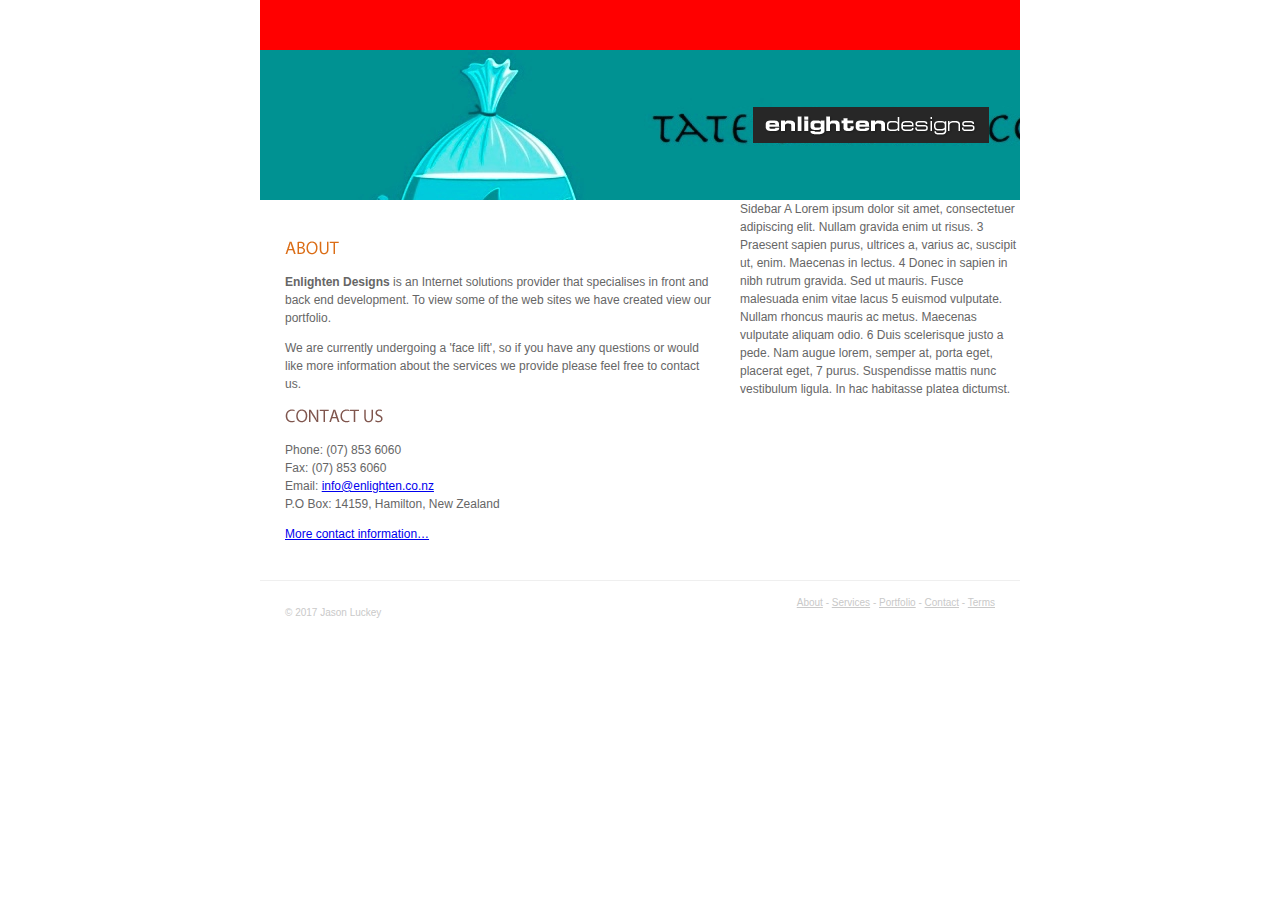
<file: NewSite/index.html>
<!DOCTYPE html>
<html>
<head>
<meta http-equiv="Content-type" content="text/html; charset=UTF-8" />
<title>NewSite</title>


<!--Insert Style Sheet Here-->
  <link rel="stylesheet" href="css/style.css" />
  
<body>

<div id="page-container">
	<div id="main-nav">
	 <ul class="hidden">
		<li id="about"><a href="#">About</a></li>
		<li id="services"><a href="#">Services</a></li>
		<li id="portfolio"><a href="#">Portfolio</a></li>	 
		<li id="contact"><a href="#">Contact</a></li>
	 </ul>
	</div>
	
	<div id="header">
	 <h1><img src="img/logo_enlighten.gif" 
		width="236" height="36" alt="Enlighten Designs" border="0" /></h1>	
	
	</div>
	
	<div id="sidebar-a">
	 <div class-"padding">Sidebar A
Lorem ipsum dolor sit amet, consectetuer adipiscing elit. Nullam gravida enim ut risus.
3
	    Praesent sapien purus, ultrices a, varius ac, suscipit ut, enim. Maecenas in lectus.
4
	    Donec in sapien in nibh rutrum gravida. Sed ut mauris. Fusce malesuada enim vitae lacus
5
	    euismod vulputate. Nullam rhoncus mauris ac metus. Maecenas vulputate aliquam odio.
6
	    Duis scelerisque justo a pede. Nam augue lorem, semper at, porta eget, placerat eget,
7
	    purus. Suspendisse mattis nunc vestibulum ligula. In hac habitasse platea dictumst.
	 </div>
	    	
	</div>
	
	<div id="content">
	 <div class="padding">	
	 <h2><img src="img/about.gif" width="54" height="14" alt="About" /></h2>
	 <p><strong>Enlighten Designs</strong> is an Internet solutions provider that specialises in front and back end development. To view some of the web sites we have created view our portfolio.</p>
	 <p>We are currently undergoing a 'face lift', so if you have any questions or would like more information about the services we provide please feel free to contact us.</p>
	
	 <h2><img src="img/contact.gif" width="98" height="14" alt="Contact Us" /></h2>
	 <p>Phone:   (07) 853 6060<br />
	  Fax:     (07) 853 6060<br />
	  Email:   <a href="mailto:info@enlighten.co.nz">info@enlighten.co.nz</a><br />
	  P.O Box: 14159, Hamilton, New Zealand</p>
	 <p><a href="#">More contact information…</a></p>
	 </div>
	</div>
	
	<div id="footer">
	 <div id="altnav">
		<a href="#">About</a> - 
		<a href="#">Services</a> - 
		<a href="#">Portfolio</a> - 
		<a href="#">Contact</a> - 
		<a href="#">Terms</a>	 
	 </div>	
	 <p>&copy; 2017 Jason Luckey</p> 
	</div>
	
</div>

</body>
</head>
</html>
</file>
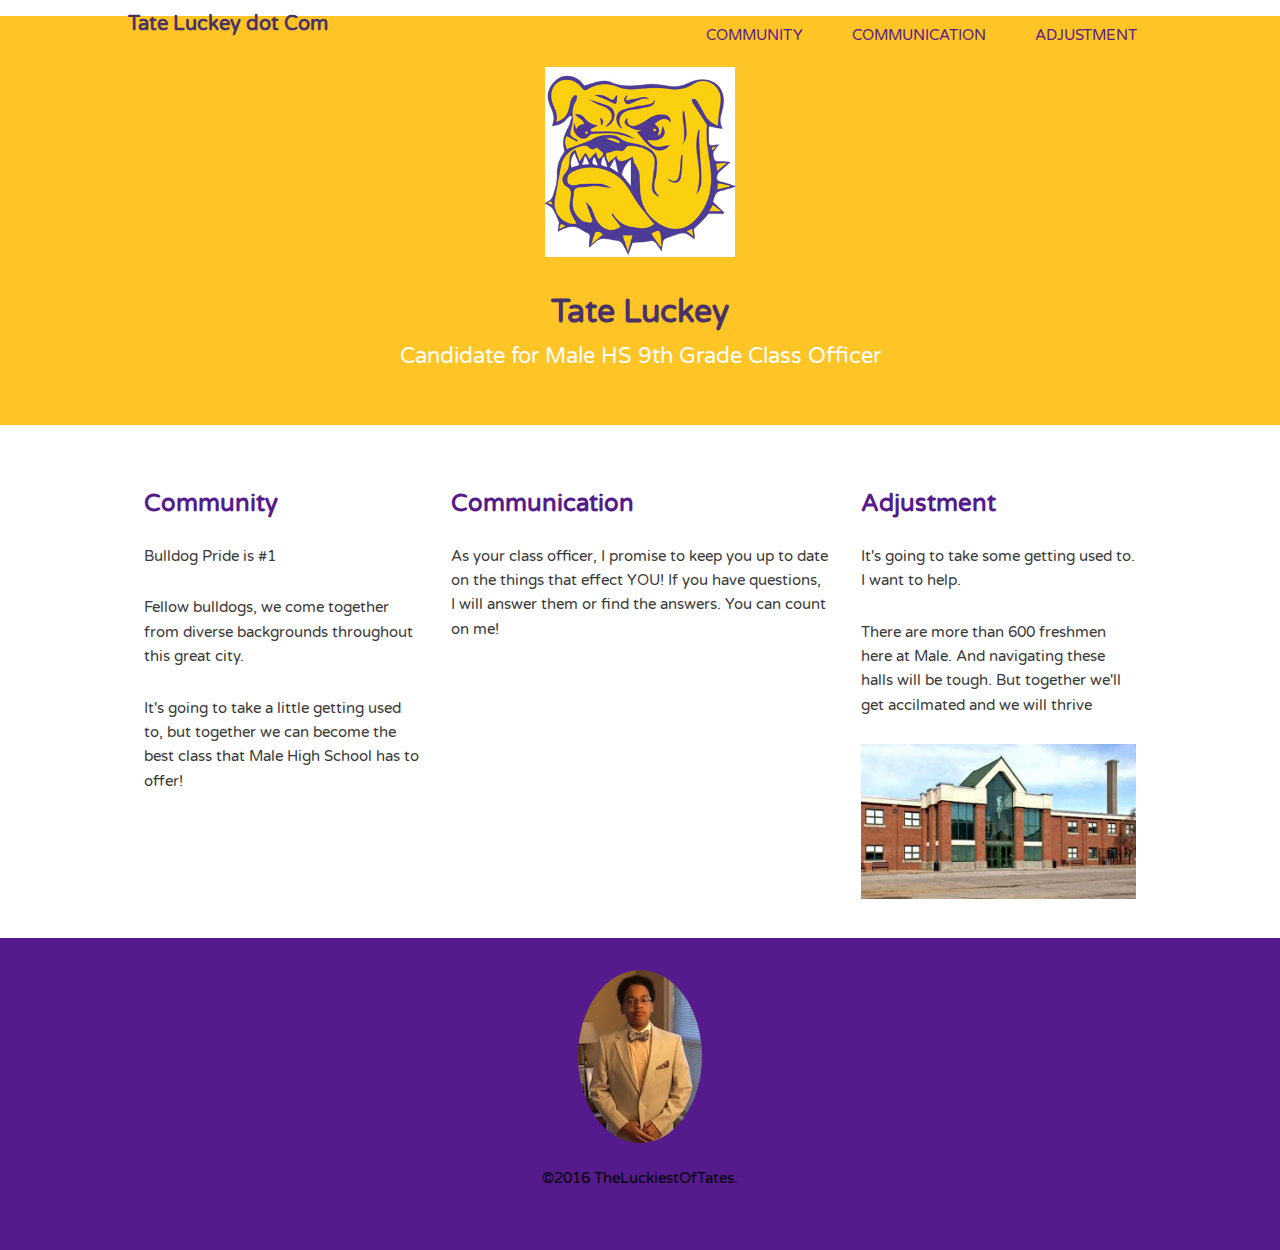
<file: tateluckey.com/index.html>
<!DOCTYPE html>
<html>
<head>
    <meta name="viewport" content="width=device-width, initial-scale=1.0">
    <link rel="stylesheet" type="text/css" href="css/normalize.css">
    <link rel="stylesheet" type="text/css" href="css/main.css">
    <title>Tate Luckey dot Com</title>
    <link href='https://fonts.googleapis.com/css?family=Varela+Round' rel='stylesheet' type='text/css'>
</head>
<body>

    <header class="main-header">
        <div class="container">
            <h1 class="name">Tate Luckey dot Com</h1>
            <ul class="main-nav">
                <li><a href="#">Community</a></li>
                <li><a href="#">Communication</a></li>
                <li><a href="#">Adjustment</a></li>
            </ul>
            <!--p><center><img class="img-circle" src="img/suit.jpg"></p-->
        </div>
    </header><!--/.main-header-->     
    <div class="banner">
    <img class="logo" src="img/male_bulldog.jpg" alt="DAWG">
        <h1 class="headline">Tate Luckey</h1>
    <span class="tagline">Candidate for Male HS 9th Grade Class Officer</span>
    </div><!--/.banner-->
  
    <div class="container clearfix">
      <div class="secondary col">
      <h2>Community</h2>
      <p>Bulldog Pride is #1</p>
      <p>Fellow bulldogs, we come together from diverse backgrounds throughout this great city.</p>
      <p>It's going to take a little getting used to, but together we can become the best class that Male High School has to offer!</p>
      </div><!--/.secondary-->  
    
      <div class="primary col">
        <h2>Communication</h2>
        <p>As your class officer, I promise to keep you up to date on the things that effect YOU! If you have questions, I will answer them or find the answers. You can count on me!</p>
      </div><!--/.primary-->
    
      <div class="tertiary col">
        <h2>Adjustment</h2>
        <p>It's going to take some getting used to. I want to help.</p>
        <p>There are more than 600 freshmen here at Male. And navigating these halls will be tough. But together we'll get accilmated and we will thrive</p>
        <img class="feat-img" src="img/school.jpg" alt="MaleHS">
      </div><!--/.tertiary-->  
     </div>
        
  <footer class="main-footer">
    <span><img class="img-circle" src="img/suit-1.jpg">
    <p>&copy;2016 TheLuckiestOfTates.</span>
  </footer>
        
</body>

</html>
</file>
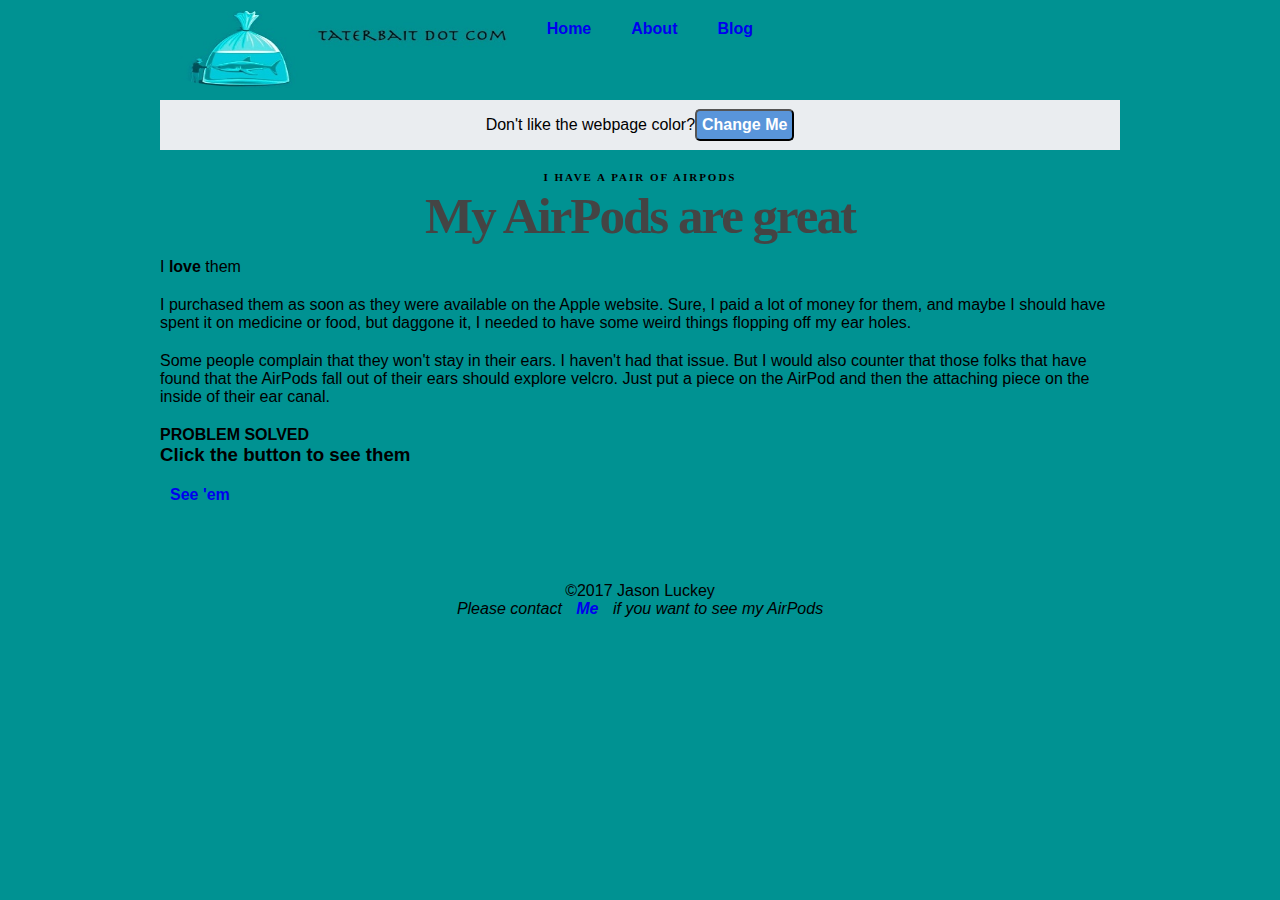
<file: taterbait.com/index.html>
<!DOCTYPE html>

<html lang="en">
<head>
<meta http-equiv="Content-Type" content="text/html; charset=UTF-8">
<meta name="viewport" content="width=device-width, initial-scale=1">
    
  <title>TaterBait dot Com</title>

  <!--Insert Style Sheet Here-->
  <link rel="stylesheet" href="css/main.css" />
  <link rel="stylesheet" href="css/normalize.css" />
  
  <!--[if lt IE 9]>
    <script src="https://cdnjs.cloudflare.com/ajax/libs/html5shiv/3.7.3/html5shiv.js"></script>
  <![endif]-->
  
</head>

<body> <!--bgcolor="#009292"-->

		
  <div class='page'>
   <div class='section menu'>
    <img src="img/title3.jpg" width="356.8" height="108" alt="Taterbait" />
    <!--img src="img/title_main.jpg" width="126.5" height="113.5" alt="Taterbait" /-->
     <ul>
      <li><a href="#">Home</a></li>
      <li><a href="about.html">About</a></li>
      <li><a href="blog.html">Blog</a></li>
     </ul>
   </div>
  
   <div class='section header'>
    <p>Don't like the webpage color? </p>
   <input class="button" type="button" value="Change Me" onclick="random_color();" />
   </div>
  
   <div class='section content' id="colorChange">
    <p id="small-headline">I have a pair of AirPods</p>
     <p id="large-headline">My AirPods are great</p>
     <p> I <strong>love</strong> them</p>
     <p> I purchased them as soon as they were available on the Apple website. Sure, I paid a lot of money for them, and maybe I should have spent it on medicine or food, but daggone it, I needed to have some weird things flopping off my ear holes.</p>
     <p>Some people complain that they won't stay in their ears. I haven't had that issue. But I would also counter that those folks that have found that the AirPods fall out of their ears should explore velcro. Just put a piece on the AirPod and then the attaching piece on the inside of their ear canal. </p>
     <p><strong>PROBLEM SOLVED</strong></p>
      
      <h3 style="padding-bottom: 20px">Click the button to see them</h3>
       <a href="img/airpods.jpg" onClick="return popup(this, 'AirPods')">See 'em</a>
   </div>
   
   <div class="footer">
	 <footer>
     <p>&copy;2017 Jason Luckey</span>
     <address>
      Please contact <a href='mailto:jason.luckey@gmail.com'>Me</a> if you want to see my AirPods
     </address>
    </footer>
  </div>
  
</div>

</body>
<!--Insert Scripts Here-->
  <script type="text/javascript" src="scripts/jquery-1.12.4.min.js"></script>
  <script type="text/javascript" src="scripts/scripts.js"></script>
 


</html>
</file>
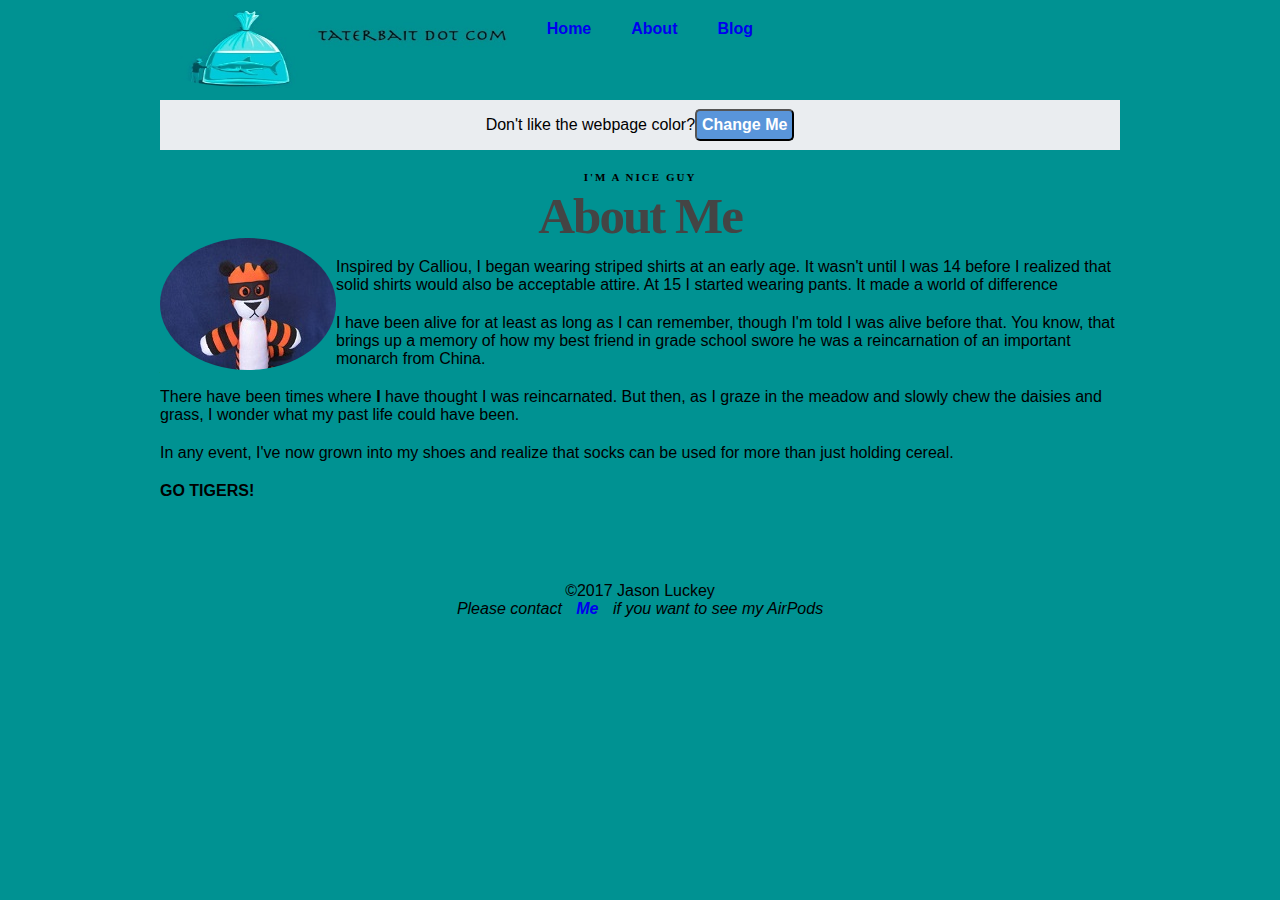
<file: taterbait.com/about.html>
<!DOCTYPE html>

<html lang="en">
<head>
<meta http-equiv="Content-Type" content="text/html; charset=UTF-8">
<meta name="viewport" content="width=device-width, initial-scale=1">
    
  <title>TaterBait dot Com</title>

  <!--Insert Style Sheet Here-->
  <link rel="stylesheet" href="css/main.css" />
  <link rel="stylesheet" href="css/normalize.css" />

  <!--[if lt IE 9]>
    <script src="https://cdnjs.cloudflare.com/ajax/libs/html5shiv/3.7.3/html5shiv.js"></script>
  <![endif]-->
  
  
</head>

<body>

  <div class='page'>
   <div class='section menu'>
    <img src="img/title3.jpg" width="356.8" height="108" alt="Taterbait" />
     <ul>
      <li><a href="index.html">Home</a></li>
      <li><a href="#">About</a></li>
      <li><a href="blog.html">Blog</a></li>
     </ul>
   </div>
   
   <div class='section header'>
    <p>Don't like the webpage color? </p>
   <input class="button" type="button" value="Change Me" onclick="random_color();" />
   </div>
  
   <div class='section content' id="colorChange">
    <p id="small-headline">I'm a nice guy</p>
    <p id="large-headline">About Me</p>
    <img class="self" src="img/hobbes.jpg" alt="me">
    <p>Inspired by Calliou, I began wearing striped shirts at an early age. It wasn't until I was 14 before I realized that solid shirts would also be acceptable attire. At 15 I started wearing pants. It made a world of difference</p>
    <p> I have been alive for at least as long as I can remember, though I'm told I was alive before that. You know, that brings up a memory of how my best friend in grade school swore he was a reincarnation of an important monarch from China.</p>
    <p> There have been times where <strong>I</strong> have thought I was reincarnated. But then, as I graze in the meadow and slowly chew the daisies and grass, I wonder what my past life could have been.</p>
    <p>In any event, I've now grown into my shoes and realize that socks can be used for more than just holding cereal.</p>
    <p><strong><font="+14" color="#FFA500">GO TIGERS!</font></strong>

   </div>
   
   <div class="footer">
	 <footer>
     <p>&copy;2017 Jason Luckey</span>
     <address>
      Please contact <a href='mailto:jason.luckey@gmail.com'>Me</a> if you want to see my AirPods
     </address>
    </footer>
  </div>
  
</div>

</body>
<!--Insert Scripts Here-->
  <script type="text/javascript" src="scripts/jquery-1.12.4.min.js"></script>
  <script type="text/javascript" src="scripts/scripts.js"></script>
 


</html>
</file>
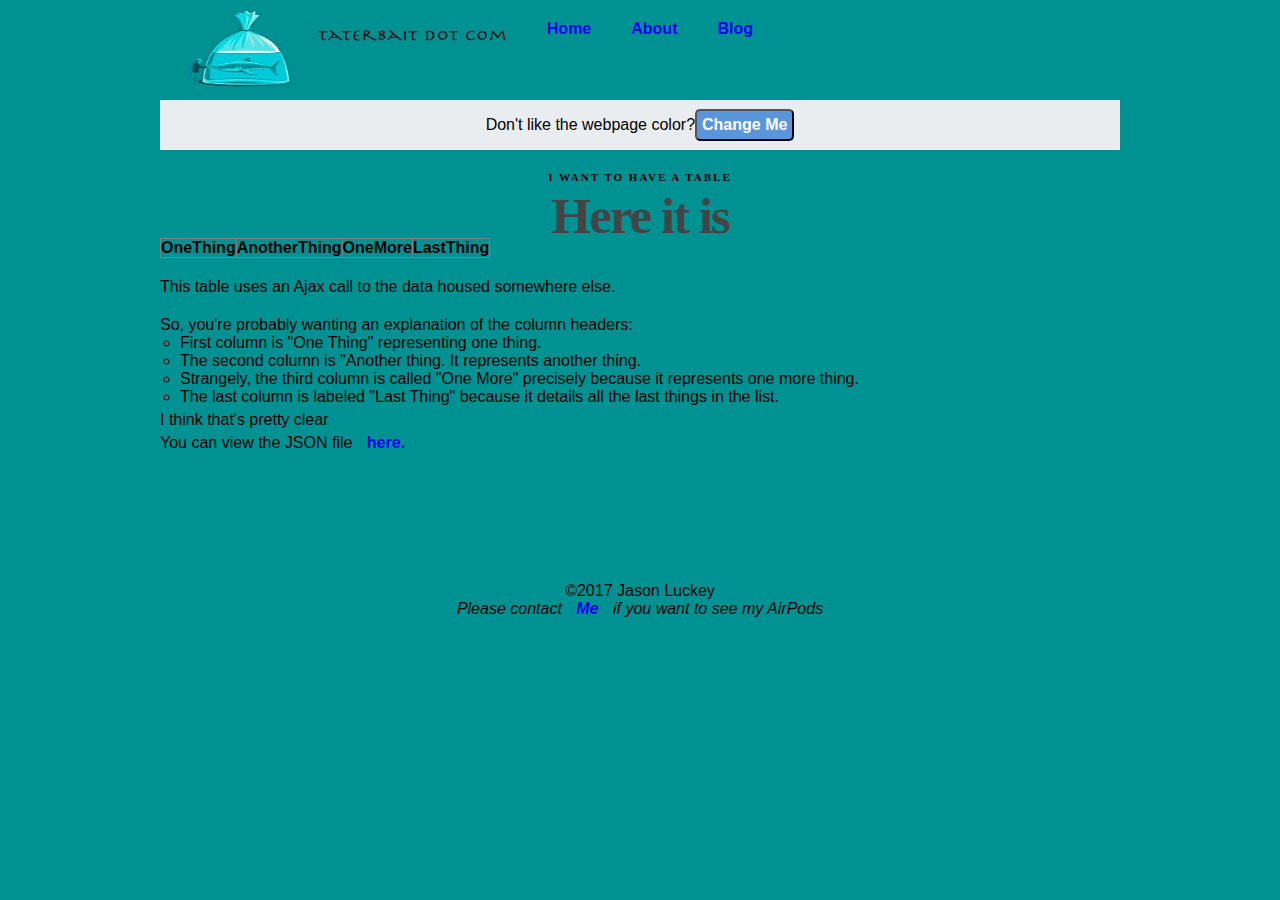
<file: taterbait.com/blog.html>
<!DOCTYPE html>

<html lang="en">
<head>
<meta http-equiv="Content-Type" content="text/html; charset=UTF-8">
<meta name="viewport" content="width=device-width, initial-scale=1">
    
  <title>TaterBait dot Com</title>

  <!--Insert Style Sheet Here-->
  <link rel="stylesheet" href="css/main.css" />
  <link rel="stylesheet" href="css/normalize.css" />

  <!--[if lt IE 9]>
    <script src="https://cdnjs.cloudflare.com/ajax/libs/html5shiv/3.7.3/html5shiv.js"></script>
  <![endif]-->
  
</head>

<body> 
  <div class='page'>
   <div class='section menu'>
    <img src="img/title3.jpg" width="356.8" height="108" alt="Taterbait" />
     <ul>
      <li><a href="index.html">Home</a></li>
      <li><a href="about.html">About</a></li>
      <li><a href="#">Blog</a></li>
     </ul>
   </div>
   
   <div class='section header'>
    <p>Don't like the webpage color? </p>
	 <input class="button" type="button" value="Change Me" onclick="random_color();" />
   </div>
  
   <div class='section content' id="colorChange">
    <p id="small-headline">I want to have a table </p>
     <p id="large-headline">Here it is</p>
      <div class="my_table">
       <table id="myTable" border = "1">
        <tr>
         <th>OneThing</th>
         <th>AnotherThing</th>
         <th>OneMore</th>
         <th>LastThing</th>    
        </tr>
       </table>
       </div>

      <p>This table uses an Ajax call to the data housed somewhere else.</p>

      <div class="american"> 
       <p>So, you're probably wanting an explanation of the column headers:</p>
        <ul>
         <li>First column is "One Thing" representing one thing.</li>
         <li>The second column is "Another thing. It represents another thing.</li>
         <li>Strangely, the third column is called "One More" precisely because it represents one more thing.</li>
         <li>The last column is labeled "Last Thing" because it details all the last things in the list.</li>
        </ul>
       <p style="padding-top: 5px">I think that's pretty clear</p>
       </div>

       <div class="french">
        <p style="padding-top: 5px"> So, you're probably wanting an explanation in French (for clarity's sake):</p>
        <ul>
         <li>La première colonne est "Une chose" représentant une chose.</li>
         <li>La deuxième colonne est "Une autre chose." Cela représente une autre chose.</li>
         <li>Étrangement, la troisième colonne est appelée "Un de plus" précisément parce qu'elle représente une chose de plus.</li>
         <li>La dernière colonne est nommée "Dernière chose" car elle détaille toutes les dernières choses de la liste.</li>
        </ul>
       </div> 


      <p style="padding-top: 5px" class="american">You can view the JSON file <a href="http://www.1988trip.xyz/data.json" target="_blank">here.</a></p>
   </div>
   
   <div class="footer">
	 <footer>
     <p>&copy;2017 Jason Luckey</span>
     <address>
      Please contact <a href='mailto:jason.luckey@gmail.com'>Me</a> if you want to see my AirPods
     </address>
    </footer>
  </div>
  
</div>
  
</body>
<!--Insert Scripts Here-->
  <script type="text/javascript" src="scripts/jquery-1.12.4.min.js"></script>
  <script type="text/javascript" src="scripts/scripts.js"></script>
 


</html>
</file>
<file: NewSite/css/style.css>
html, body {
 margin: 0;
 padding: 0;
}

body {
 font-family: Arial, Helvetica, Verdana, Sans-serif;
 font-size: 12px;
 color: #666666;
 background: #ffffff;
}

.hidden {
 display: none;
}

#page-container{
 width: 760px;
 margin: auto;
}

#main-nav{
 background: red;
 height: 50px;
}

#header{
 height:150px;
 background: #db6d16; 
 background-image: url("../img/title3.jpg");
}

#sidebar-a {
 float: right;
 width: 280px;
 line-height: 18px;	
}

#sidebar-a .padding {
 padding: 25px;
}

#content .padding {
 padding: 25px;
}

#content {
 margin-right: 280px;
 line-height: 18px; 
}

#footer {
 clear: both;
 height: 66px;
 font-family: Tahoma, Arial, Helvetica, Sans-serif;
 font-size: 10px;
 color: #c9c9c9;
 border-top: 1px solid #efefef;
 padding: 13px 25px;
 line-height: 18px;
}

#footer #altnav {
 width: 350px;
 float: right;
 text-align: right;
}

#footer a {
 color: #c9c9c9;
}

#footer a:hover {
 color: #db6d16;
}

h1{
 margin: 0;
 padding: 0;
 float: right;
 margin-top: 57px;
 padding-right: 31px;
}

#content h2 p {
 margin: 0;
 padding: 0;
 padding-bottom: 15px;
}
</file>
<file: tateluckey.com/css/main.css>
/* ================================= 
  Base Element Styles
==================================== */

* {
  box-sizing: border-box;
}

body {
  font-family: 'Varela Round', sans-serif;
  line-height: 1.6;
  color: #3a3a3a;
}

h1 {
    color: #493267;
}

p {
  font-size: .95em;
  margin-bottom: 1.8em;
}

h2,
h3,
a {
  color: #551A8B;
}

h2,
h3 {
  margin-top: 0;
}

a {
  text-decoration: none;
}

img {
  max-width: 100%;
}

/* ================================= 
  Base Layout Styles
==================================== */

/* ---- Navigation ---- */

.name {
  font-size: 1.25em;
  margin: 0;
}

.main-nav {
  margin-top: 5px;
}

.name a,
.main-nav a {
  text-align: center;
  display: block;
  padding: 10px 15px;
}

.main-nav a {
  font-size: .95em;
  color: #551A8B;
  text-transform: uppercase;
}

.main-nav a:hover {
  color: #093a58;
}

/* ---- Layout Containers ---- */

.main-header {
  padding-top: .5em;
  padding-bottom: .5em;
}

.banner,
.main-footer {
  text-align: center;
}

.banner {
  color: #fff;
  background: #ffc425;
  padding: 3.2em 0;
  margin-bottom: 60px;
}

.col {
  padding-right: 1em;
  padding-left: 1em;
}

.main-footer {
  background: #551A8B;
  color: #000;
  padding: 2em 0;
  margin-top: 30px;
}

.img-circle {
    border-radius: 50%;
    max-width: 25%;
    max-height: 25%;
}

/* ---- Page Elements ---- */

.logo {
  width: 190px;
}

.headline {
  margin-bottom: 0;
}

/* ================================= 
  Media Queries
==================================== */

@media (min-width: 769px) {

  .container {
    width: 90%;
    margin: 0 auto;
  }

  .name,
  .col {
    float: left;
  }

  .primary,
  .secondary {
    width: 50%;
  }

  .main-nav {
    float: right;
  }

  .main-nav li {
    display: inline-block;
    margin-left: 15px;
  }

  .tagline {
    font-size: 1.4em;
  }

  /* ---- Float clearfix ---- */

  .clearfix::after {
    content: " ";
    display: table;
    clear: both;
  }

}

@media (min-width: 1025px) {
  
  .container {
    width: 80%;
    max-width: 1150px;
    margin: 0 auto;
  }

  .primary {
    width: 40%;
  }

  .secondary,
  .tertiary {
    width: 30%;
  }

}
</file>
<file: taterbait.com/css/main.css>
/* helpful: https://internetingishard.com/html-and-css/ */

/* 
BASE STYLES
*/

 * {
  margin: 0;
  padding: 0;
  box-sizing: border-box;
}

  body {
   background-color: #009292;
  }

 #small-headline {
  font-family: Gill Sans, Verdana;
  font-size: 11px;
  line-height: 14px;
  text-transform: uppercase;
  letter-spacing: 2px;
  font-weight: bold;
  text-align: center;
  padding-top: 20px;
}

 #large-headline {
  font-family: times, Times New Roman, times-roman, georgia, serif;
  color: #444;
  margin: 0;
  padding-top: 10px;
  padding 50px 0px 0px 0px;
  font-size: 51px;
  line-height: 44px;
  letter-spacing: -2px;
  font-weight: bold;
  text-align: center;
}

/*
BODY ELEMENTS
*/

 h1 {
  text-indent: -9999px;
}

 .page {
  display: flex;
  flex-wrap: wrap;
}

 .section {
  width: 100%;
  height: 300px;
  /*display: flex;*/
  justify-content: center;
  align-items: center;
}

 .button {
  color: #FFF;
  background-color: #5995DA;
  font-weight: bold;
  padding: 5px;
  text-align: center;
  border-radius: 5px;
}

 .menu img {
  float: left;
  padding: 10px 10px 20px 20px;
  border-radius: 30%;
}

 a {
  font-weight: bold;
  padding: 10px;	
  text-decoration: none;
}

 a:hover {
  color: #d17219;
  background: #fff;
}

 .header {
  background-color: #EAEDF0;
  display: flex;
}

 .content {
  background-color: #009292;
  height: 400px;
}

 .content p {
  padding-top: 20px;
}

 .content li {
  margin-left: 20px;
  list-style: circle;
}

  .my_table {
  align-items: center;
  justify-content: center;
}

.self {
  border-radius: 50%;
  float:left;
}

/*
NAVIGATION ELEMENTS
*/

 .menu {
  background-color: #009292;
  height: 100px;
}

 .menu ul {
  padding-top: 20px;

}

 .menu li {
  justify-content: flex-end;
  float: left;
  list-style: none;
  margin-left: 20px;
}

/*
FOOTER
*/
  .footer {
   width: 100%;
   padding: 2em 0;
   margin-top: 0;
   background-color: #009292;
   text-align: center;
}

/*
MEDIA QUERIES
*/

/* Mobile Styles */

@media only screen and (max-width: 600px) {
  body {
   /* background-color: #F09A9D; Red */
}

  .menu ul {
   padding-top: 15px; 
}

  .menu img {
   display: none;
}

  .header{
   order: 2;
   height: 50px;
}  

  .content {
   order: 1;
}
  .content p {
    padding-top: 5px;
  }

  .footer {
   order: 3;
}

  .american {
   display: none;
}


#large-headline {
  font-size: 31px;
  line-height: 44px;
  letter-spacing: -2px;
}

}

/* Tablet Styles */
@media only screen and (min-width: 601px) and (max-width: 970px) {
  
  #large-headline {
  font-size: 41px;
  line-height: 44px;
  letter-spacing: -2px;
}

  .header{
   order: 2;
   height: 60px;
}  

  .footer {
   background: #F09A9D; 
   order: 3;
}

}


/* Desktop Styles */
@media only screen and (min-width: 971px) {
  .page {
    width: 960px;
    margin: 0 auto;
}
  .header {
    height: 50px;
}
  
  .content {
    order: 2;
}

  .footer {
    order: 3;
}

  .french {
   display: none;
}

}
</file>
